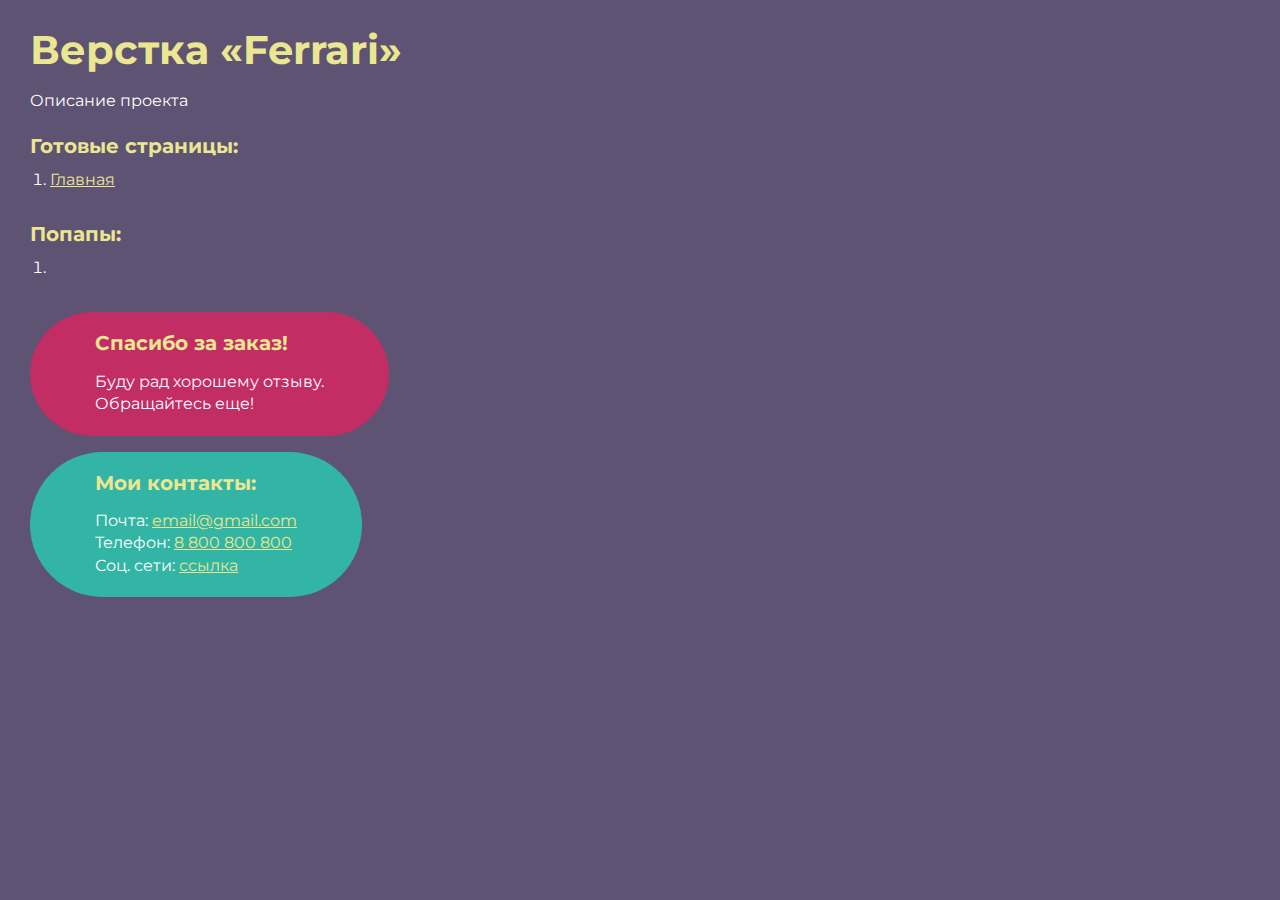
<file: index.html>
<!DOCTYPE html>
<html>

<head>
	<meta charset="UTF-8">
	<meta name="viewport" content="width=device-width, initial-scale=1.0">
	<title>Верстка «Ferrari»</title>
</head>

<body>
	<div class="rootpage">
		<h1>Верстка «Ferrari»</h1>
		<div class="rootpage__info">
			Описание проекта
		</div>
		<h2>Готовые страницы:</h2>
		<ol class="rootpage__list">
			<li><a target="_blank" href="home.html">Главная</a></li>
		</ol>
		<h2>Попапы:</h2>
		<ol class="rootpage__list">
			<li><a target="_blank" href="home.html#"></a></li>
		</ol>
		<div class="rootpage__tnx">
			<h2>Спасибо за заказ!</h2>
			<p>Буду рад хорошему отзыву.</p>
			<p>Обращайтесь еще!</p>
		</div>
		<div class="rootpage__contacts">
			<h2>Мои контакты:</h2>
			<p>Почта: <a href="mailto:email@gmail.com">email@gmail.com</a></p>
			<p>Телефон: <a href="tel:8800800800">8 800 800 800</a></p>
			<p>Соц. сети: <a href="">ссылка</a></p>
		</div>
	</div>
</body>
<style>
	@charset "UTF-8";
	@import url("https://fonts.googleapis.com/css?family=Montserrat:regular,700&display=swap");

	*,
	*::before,
	*::after {
		padding: 0px;
		margin: 0px;
		border: 0px;
		box-sizing: border-box;
	}

	html,
	body {
		height: 100%;
		margin: 0;
		padding: 0;
		min-width: 320px;
		width: 100%;
		color: #fff;
		background-color: #5e5373;
	}

	body {
		font-family: Montserrat;
		font-size: 100%;
		line-height: 1;
		font-size: 1rem;
	}

	a {
		text-decoration: underline;
		color: #ebe691
	}

	a:visited {
		text-decoration: underline;
		color: #aaa768;
	}

	a:hover {
		text-decoration: none;
	}

	ul li {
		list-style: none;
	}

	img {
		vertical-align: top;
	}

	.wrapper {
		width: 100%;
		min-height: 100%;
		overflow: hidden;
	}

	.rootpage {
		padding: 30px;
		display: flex;
		flex-direction: column;
		align-items: flex-start;
	}

	@media (max-width: 767px) {
		.rootpage {
			padding: 30px 15px;
		}
	}

	h1 {
		color: #ebe691;
		font-size: 2.5rem;
		margin: 0px 0px 1.25rem 0px;
	}

	@media (max-width: 767px) {
		h1 {
			font-size: 1.85rem;
			margin: 0px 0px 1.25rem 0px;
		}
	}

	h2 {
		color: #ebe691;
		font-size: 1.25rem;
		margin: 0px 0px 1rem 0px;
	}

	@media (max-width: 767px) {
		h2 {
			font-size: 1.125rem;
			margin: 0px 0px 1rem 0px;
		}
	}

	.rootpage__info {
		line-height: 140%;
		margin: 0px 0px 1.5rem 0px;
	}

	.rootpage__list {
		margin: 0px 0px 2.25rem 1.25rem;
	}

	.rootpage__list li:not(:last-child) {
		margin: 0px 0px 15px 0px;
	}

	.rootpage__contacts,
	.rootpage__tnx {
		border-radius: 200px;
		padding: 20px 65px;
		line-height: 140%;
	}

	@media (max-width: 767px) {

		.rootpage__contacts,
		.rootpage__tnx {
			border-radius: 40px;
			padding: 20px;
		}
	}

	.rootpage__contacts {
		background: #32b5a4;

	}

	.rootpage__contacts a {
		color: #ebe691;
	}

	.rootpage__tnx {
		background: #c22d63;
		margin: 0px 0px 1rem 0px;
	}
</style>

</html>
</file>
